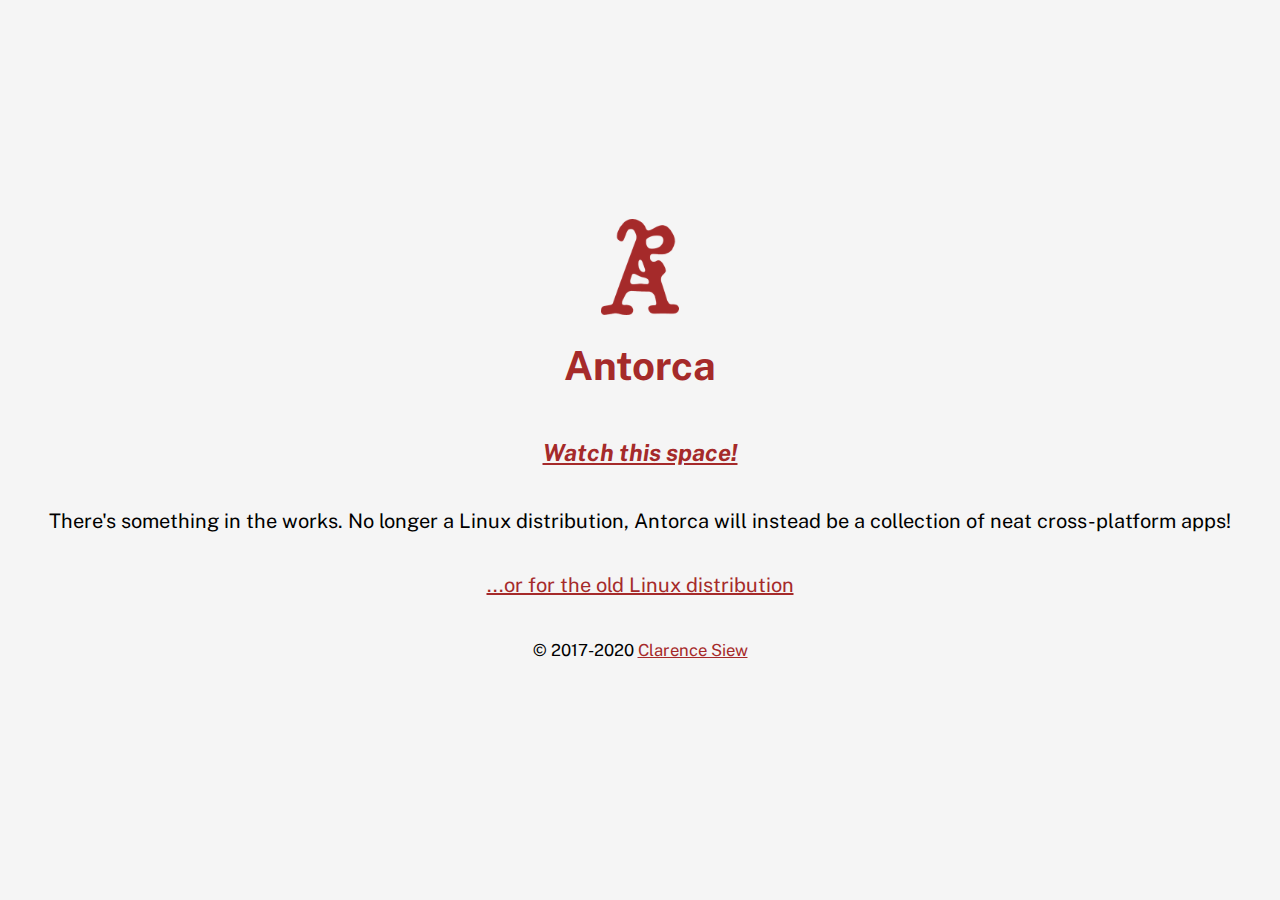
<file: index.html>
<!DOCTYPE html>
<html lang="en">
	<head>
		<title>Antorca</title>
		<meta charset="utf-8">
		<meta name="viewport" content="width=device-width, initial-scale=1">
		<link rel="shortcut icon" type="image/png" href="images/logo.png">
		<link rel="stylesheet" href="style/main.css">
		<link rel="stylesheet" href="style/fonts.css">
	</head>
	<body>
		<img class="logo" src="images/logo.png" height="96px">
		<h1>Antorca</h1>
		<h3><u><i>Watch this space!</i></u></h3>
		<p>
			There's something in the works. No longer a Linux distribution, Antorca will instead be a collection of neat cross-platform apps!
		</p>
		<p><a href="https://antorca.github.io/linux">...or for the old Linux distribution</a></p>
		<p><small>&copy; 2017-2020 <a href="https://csiew.github.io/">Clarence Siew</a></small></p>
	</body>
</html>
</file>
<file: style/main.css>
@import url('https://fonts.googleapis.com/css2?family=Public+Sans:ital,wght@0,400;0,700;1,400;1,700&display=swap');

html, body {
	display: flex;
	flex-flow: column;
	align-items: center;
	align-content: center;
	justify-content: center;
	width: 100%;
	height: 100%;
	margin: auto;
	padding: 0;
	background: whitesmoke;
	font-family: 'Public Sans', Helvetica, Arial, sans-serif;
	font-size: 20px;
	text-align: center;
}

h1, h2, h3, h4, h5 {
	color: brown;
}

a {
	color: brown;
}

.logo {
	pointer-events: none;
}
</file>
<file: style/fonts.css>
/* STANDARD */
@font-face {
    font-family: Standard;
    src: url(fonts/standard/standard-book-webfont.woff);
    font-weight: normal;
    font-style: normal;
}
@font-face {
    font-family: Standard;
    src: url(fonts/standard/standard-italic-webfont.woff);
    font-weight: normal;
    font-style: italic;
}
@font-face {
    font-family: Standard;
    src: url(fonts/standard/standard-bold-webfont.woff);
    font-weight: bold;
    font-style: normal;
}
@font-face {
    font-family: Standard;
    src: url(fonts/standard/standard-bold-italic-webfont.woff);
    font-weight: bold;
    font-style: italic;
}

/* BESLEY */
@font-face {
    font-family: Besley;
    src: url(fonts/besley/Besley-Book.otf);
    font-weight: normal;
    font-style: normal;
}
@font-face {
    font-family: Besley;
    src: url(fonts/besley/Besley-BookItalic.otf);
    font-weight: normal;
    font-style: italic;
}
@font-face {
    font-family: Besley;
    src: url(fonts/besley/Besley-Bold.otf);
    font-weight: bold;
    font-style: normal;
}
@font-face {
    font-family: Besley;
    src: url(fonts/besley/Besley-BoldItalic.otf);
    font-weight: bold;
    font-style: italic;
}
</file>
